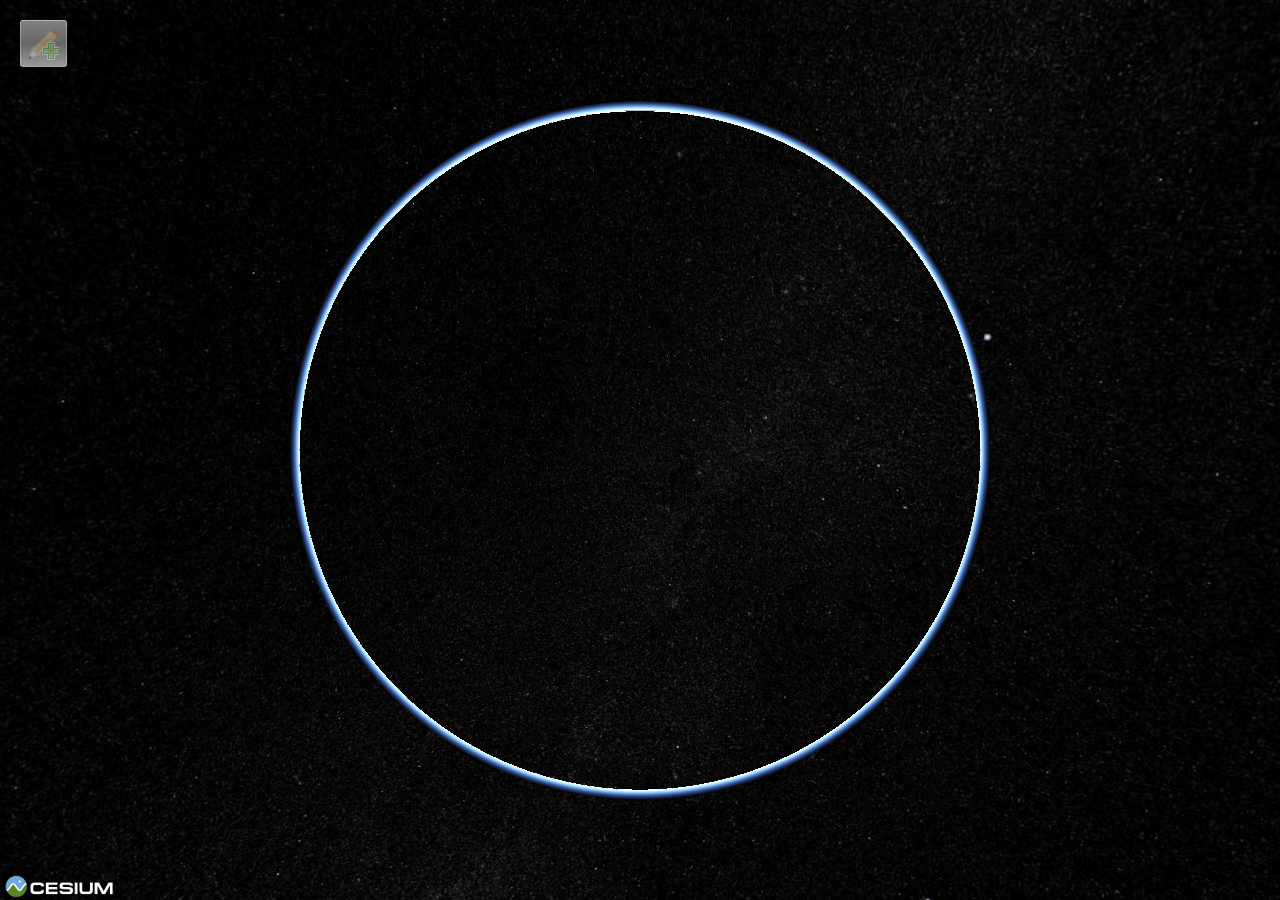
<file: index.html>
<!DOCTYPE html>
<html>
<head>
  <title>HrvExplorer</title>
  <meta charset="utf-8">
  <link rel="stylesheet" href="assets/styles/app.css">
  <link rel="stylesheet" href="Cesium/Widgets/widgets.css">
  <link rel="stylesheet" href="assets/styles/zTree/zTreeStyle.css">
</head>
<body>
<div class="app">
  <div class="cesium" id="cesiumContainer"></div>

  <div class="operation clearfix" id="operation">
    <div class="ope-type-w">
      <a class="icon editor" id="operationTrigger"><span>Edit</span></a>
      <div class="ope-type" id="operationsTrigger">
        <a class="icon shape" data-command="openShapeOperations"><span>Shape</span></a>
        <a class="icon ruler" data-command="openRulerOperations"><span>Rule</span></a>
      </div>
    </div>

    <div class="ope-command" data-command="openShapeOperations">

      <div class="command-group">
        <a class="icon line" data-command="drawLine"><span>Line</span></a>
        <a class="icon rect" data-command="drawRect"><span>Rect</span></a>
      </div>

    </div>

    <div class="ope-command" data-command="openRulerOperations">

      <div class="command-group">
        <a class="icon line" data-command="drawLine"><span>Line</span></a>
        <a class="icon rect" data-command="drawRect"><span>Rect</span></a>
      </div>

    </div>
  </div>

  <div class="object-tree">
    <ul class="the-tree ztree" id="theTree">
    </ul>
  </div>
</div>

<script src="Cesium/Cesium.js"></script>
<script src="assets/scripts/jquery-2.1.0.min.js"></script>
<script src="assets/scripts/jquery.ztree.all-3.5.min.js"></script>
<script src="assets/scripts/UIController.js"></script>
<script src="CesiumAPI/CesiumHelper.js"></script>
<script src="script/app.js"></script>
</body>
</html>
</file>
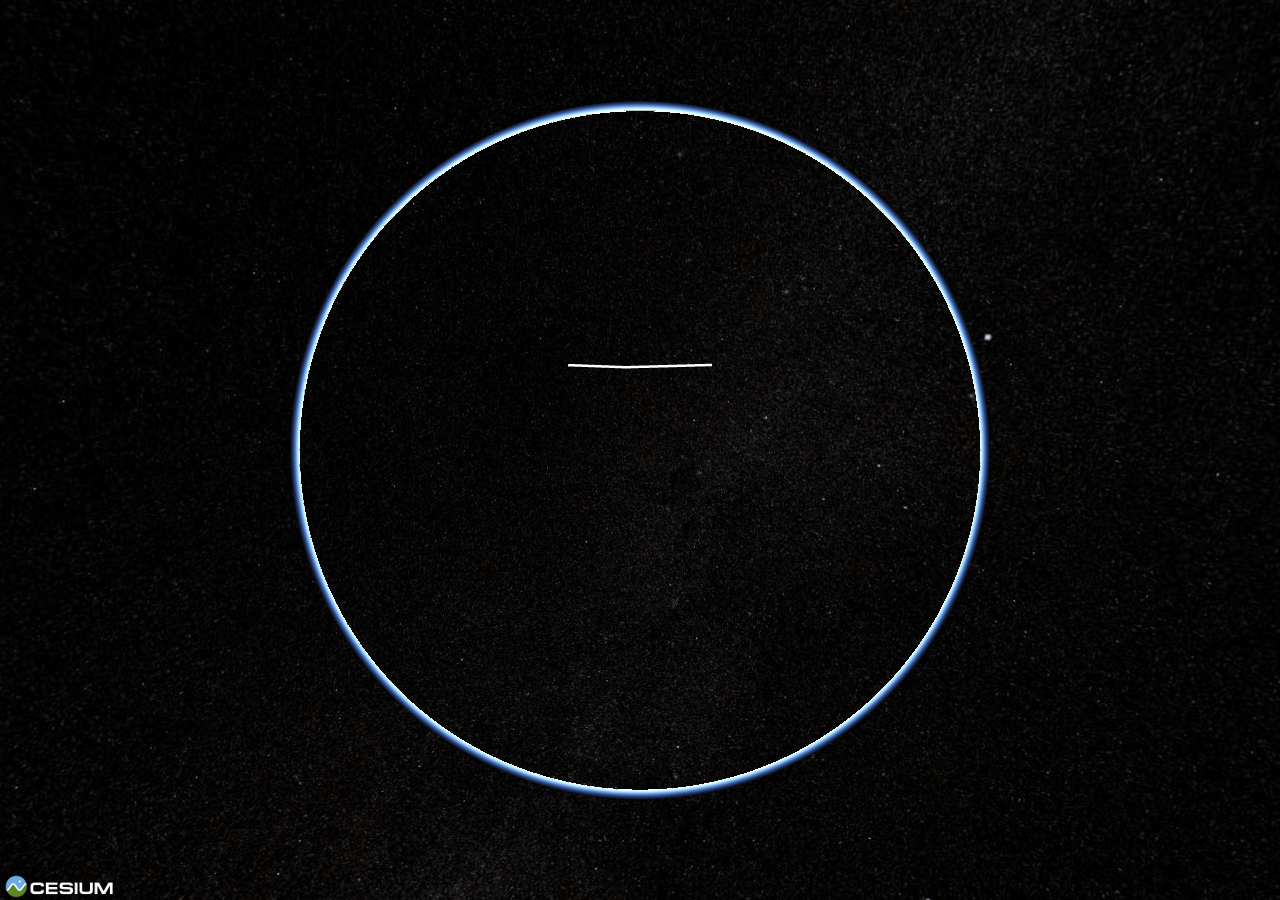
<file: app.html>
<!DOCTYPE html>
<html>
<head>
  <title>Cesium</title>
  <meta charset="utf-8">
  <script src="../Cesium/Cesium.js"></script>
  <link rel="stylesheet" href="css/dark-hive/jquery-ui-1.10.4.css">
  <link rel="stylesheet" href="css/app.css">
  <link rel="stylesheet" href="../Cesium/Widgets/widgets.css">
</head>
<body>
<div class="app">
  <div class="cesium" id="cesiumContainer"></div>

  <div class="operation" id="operationWrapper">
    <div class="operation-board">
      <div id="tabs">
        <ul>
          <li><a href="#tabs-1">对象</a></li>
          <li><a href="#tabs-2">分析</a></li>
        </ul>
        <div id="tabs-1">
          
        </div>
        <div id="tabs-2">
          <p>Morbi tincidunt, dui sit amet facilisis feugiat, odio metus gravida ante, ut pharetra massa metus id nunc. Duis scelerisque molestie turpis. Sed fringilla, massa eget luctus malesuada, metus eros molestie lectus, ut tempus eros massa ut dolor. Aenean aliquet fringilla sem. Suspendisse sed ligula in ligula suscipit aliquam. Praesent in eros vestibulum mi adipiscing adipiscing. Morbi facilisis. Curabitur ornare consequat nunc. Aenean vel metus. Ut posuere viverra nulla. Aliquam erat volutpat. Pellentesque convallis. Maecenas feugiat, tellus pellentesque pretium posuere, felis lorem euismod felis, eu ornare leo nisi vel felis. Mauris consectetur tortor et purus.</p>
        </div>
      </div>
    </div>
  </div>
</div>

<script src="script/jquery-2.1.0.min.js"></script>
<script src="script/jquery-ui-1.10.4.min.js"></script>
<script src="script/cesium.api.js"></script>
<script src="script/app.js"></script>
</body>
</html>
</file>
<file: assets/styles/app.css>
html,body,ul,li,ol,dl,dd,dt,p,h1,h2,h3,h4,h5,h6,form,fieldset,legend,img{margin:0;padding:0;}
fieldset,img{border:none;}
address,caption,cite,code,dfn,th,var{font-style:normal;font-weight:normal;}
ul,ol{list-style:none;}
input{padding-top:0;padding-bottom:0;}
input::-moz-focus-inner{border:none;padding:0;}
select,input{vertical-align:middle;}
select,input,textarea{font-size:12px;margin:0;}
input[type="text"],input[type="password"],textarea{outline-style:none;-webkit-appearance:none;}
textarea{resize:none;}
body{color:#fff; font: 12px/24px "Arial","Microsoft YaHei","\u5FAE\u8F6F\u96C5\u9ED1","SimSun","\u5B8B\u4F53";}
a{color:#fff; text-decoration:none;}
a:visited{color:#333;}
a:hover{color:#ccc;}
.clearfix:after{clear:both;content:".";display:block;height:0;visibility:hidden;}

html,body{width:100%; height:100%;}
.app{width:100%; height:100%; overflow:hidden; position:relative;}

.cesium{width:100%; height:100%; background-color:black;}

.operation{position:absolute; top:20px; left:20px; z-index:10;}
.icon{width:45px; height:45px; border:1px solid rgba(255,255,255,0.3); display:block; border-radius:3px; cursor:pointer;
-webkit-transition:border 0.3s ease;
background-image:-webkit-linear-gradient(top, rgba(255,255,255,0.5), rgba(255,255,255,0.4), rgba(255,255,255,0.6));
}
.icon:hover{background-image:-webkit-linear-gradient(top, rgba(255,255,255,0.4), rgba(255,255,255,0.5), rgba(255,255,255,0.4)); border-color:rgba(255,255,255,0.8);}
.icon:hover span{opacity:1;}
.icon span{width:45px; height:45px; display:block; text-indent:-9999em; opacity:0.3; -webkit-transition:opacity 0.3s ease;}
.icon.editor span{background:url(../images/icon_editor.png) no-repeat center;}
.icon.shape span{background:url(../images/icon_shape.png) no-repeat center;}
.icon.ruler span{background:url(../images/icon_ruler.png) no-repeat center;}
.icon.line span{background:url(../images/icon_line.png) no-repeat center;}
.icon.rect span{background:url(../images/icon_rect.png) no-repeat center;}
.icon.tree span{background:url(../images/icon_tree.png) no-repeat center; background-size:32px auto;}

.ope-type-w{float:left;}
.ope-command{float:right; margin-left:2px; margin-top:49px;}

.ope-type{padding:2px 0 0; height:0px; overflow:hidden; -webkit-transition:height 0.1s ease-out;}
.ope-type .icon, .ope-command .icon{margin-bottom:2px;}
.ope-command{display:none;}

.object-tree{position:absolute; top:20px; right:20px; bottom:20px; padding:10px; overflow-y:auto; z-index:10;}
</file>
<file: Cesium/Widgets/widgets.css>
.cesium-svgPath-svg {position: absolute; top: 0; left: 0; width: 100%; height: 100%; overflow: hidden;} .cesium-button {display: inline-block; position: relative; background: #303336; border: 1px solid #444; color: #edffff; fill: #edffff; border-radius: 14%; padding: 4px 12px; margin: 0 3px; cursor: pointer; overflow: hidden; -moz-user-select: none; -webkit-user-select: none; user-select: none;} .cesium-button:focus {color: #fff; fill: #fff; border-color: #ea4; outline: none;} .cesium-button:hover {color: #fff; fill: #fff; background: #48b; border-color: #aef; box-shadow: 0 0 8px #fff;} .cesium-button:active {color: #000; fill: #000; background: #adf; border-color: #fff; box-shadow: 0 0 8px #fff;} .cesium-button:disabled, .cesium-button-disabled, .cesium-button-disabled:focus, .cesium-button-disabled:hover, .cesium-button-disabled:active {background: #303336; border-color: #444; color: #646464; fill: #646464; box-shadow: none; cursor: default;} .cesium-toolbar-button {-moz-box-sizing: border-box; box-sizing: border-box; width: 32px; height: 32px; padding: 0; vertical-align: middle; z-index: 0;} .cesium-animation-theme {visibility: hidden; display: block; position: absolute; z-index: -100;} .cesium-animation-themeNormal {color: #222;} .cesium-animation-themeHover {color: #4488B0;} .cesium-animation-themeSelect {color: #242;} .cesium-animation-themeDisabled {color: #333;} .cesium-animation-themeKnob {color: #222;} .cesium-animation-themePointer {color: #2E2;} .cesium-animation-themeSwoosh {color: #8AC;} .cesium-animation-themeSwooshHover {color: #AEF;} .cesium-animation-svgText {fill: #edffff; font-family: Sans-Serif; font-size: 15px; text-anchor: middle;} .cesium-animation-blank {fill: #000; fill-opacity: 0.01; stroke: none;} .cesium-animation-rectButton {cursor: pointer; -moz-user-select: none; -webkit-user-select: none; user-select: none;} .cesium-animation-rectButton .cesium-animation-buttonGlow {fill: #fff; stroke: none; display: none;} .cesium-animation-rectButton:hover .cesium-animation-buttonGlow {display: block;} .cesium-animation-rectButton .cesium-animation-buttonPath {fill: #edffff;} .cesium-animation-rectButton .cesium-animation-buttonMain {stroke: #444; stroke-width: 1.2;} .cesium-animation-rectButton:hover .cesium-animation-buttonMain {stroke: #AEF;} .cesium-animation-rectButton:active .cesium-animation-buttonMain {fill: #ABD6FF;} .cesium-animation-buttonDisabled {-moz-user-select: none; -webkit-user-select: none; user-select: none;} .cesium-animation-buttonDisabled .cesium-animation-buttonMain {stroke: #555;} .cesium-animation-buttonDisabled .cesium-animation-buttonPath {fill: #818181;} .cesium-animation-buttonDisabled .cesium-animation-buttonGlow {display: none;} .cesium-animation-buttonToggled .cesium-animation-buttonGlow {display: block; fill: #2E2;} .cesium-animation-buttonToggled .cesium-animation-buttonMain {stroke: #2E2;} .cesium-animation-buttonToggled:hover .cesium-animation-buttonGlow {fill: #fff;} .cesium-animation-buttonToggled:hover .cesium-animation-buttonMain {stroke: #2E2;} .cesium-animation-shuttleRingG {cursor: pointer;} .cesium-animation-shuttleRingPointer {cursor: pointer;} .cesium-animation-shuttleRingPausePointer {cursor: pointer;} .cesium-animation-shuttleRingBack {fill: #181818; fill-opacity: 0.8; stroke: #333; stroke-width: 1.2;} .cesium-animation-shuttleRingSwoosh line {stroke: #8AC; stroke-width: 3; stroke-opacity: 0.2; stroke-linecap: round;} .cesium-animation-knobOuter {cursor: pointer; stroke: #444; stroke-width: 1.2;} .cesium-animation-knobInner {cursor: pointer;} .cesium-baseLayerPicker-selected {position: absolute; top: 0; left: 0; width: 100%; height: 100%; border: none;} .cesium-baseLayerPicker-visible {visibility: visible; opacity: 1; transition: opacity 0.25s linear; -webkit-transition: opacity 0.25s linear; -moz-transition: opacity 0.25s linear;} .cesium-baseLayerPicker-hidden {visibility: hidden; opacity: 0; transition: visibility 0s 0.25s, opacity 0.25s linear; -webkit-transition: visibility 0s 0.25s, opacity 0.25s linear; -moz-transition: visibility 0s 0.25s, opacity 0.25s linear;} .cesium-baseLayerPicker-dropDown {display: block; position: absolute; top: auto; right: 0; width: 240px; max-height: 500px; margin-top: 5px; background-color: rgba(38, 38, 38, 0.75); padding: 6px; overflow: auto; border-radius: 10px; -moz-user-select: none; -webkit-user-select: none; user-select: none;} .cesium-baseLayerPicker-item {display: inline-block; vertical-align: top; margin: 2px 5px; width: 64px; text-align: center; cursor: pointer;} .cesium-baseLayerPicker-itemLabel {display: block; font-family: sans-serif; font-size: 8pt; text-align: center; vertical-align: middle; color: #edffff; cursor: pointer; word-wrap: break-word;} .cesium-baseLayerPicker-item:hover .cesium-baseLayerPicker-itemLabel, .cesium-baseLayerPicker-item:focus .cesium-baseLayerPicker-itemLabel {text-decoration: underline;} .cesium-baseLayerPicker-itemIcon {display: inline-block; position: relative; width: inherit; height: auto; background-size: 100% 100%; border: solid 1px #444; border-radius: 9px; color: #edffff; margin: 0; padding: 0; cursor: pointer; -moz-box-sizing: border-box; box-sizing: border-box;} .cesium-baseLayerPicker-item:hover .cesium-baseLayerPicker-itemIcon {border-color: #fff; box-shadow: 0 0 8px #fff, 0 0 8px #fff;} .cesium-baseLayerPicker-selectedItem .cesium-baseLayerPicker-itemLabel {color: rgb(189, 236, 248);} .cesium-baseLayerPicker-selectedItem .cesium-baseLayerPicker-itemIcon {border: double 4px rgb(189, 236, 248);} .cesium-widget {position: relative;} .cesium-widget,.cesium-widget canvas {width: 100%; height: 100%;} .cesium-widget-credits {display: block; position: absolute; bottom: 0; left: 0; color: #ffffff; font-size: 10px; text-shadow: 0px 0px 2px #000000; padding-right: 5px;} .cesium-credit-text {white-space: nowrap;} .cesium-widget-errorPanel {position: absolute; top: 0; right: 0; bottom: 0; left: 0; text-align: center; background: rgba(0, 0, 0, 0.7); z-index: 99999;} .cesium-widget-errorPanel:before {display: inline-block; vertical-align: middle; height: 100%; content: "";} .cesium-widget-errorPanel-content {width: 75%; display: inline-block; text-align: left; vertical-align: middle; border: 1px solid #526F82; border-radius: 7px; background-color: black; color: white; font-size: 10pt; padding: 1em;} .cesium-widget-errorPanel-header {font-size: 120%; color: #fe4;} .cesium-widget-errorPanel-scroll {overflow: auto; font-family: monospace; white-space: pre-wrap; padding: 0; margin: 10px 0;} .cesium-widget-errorPanel-buttonPanel {text-align: center;} .cesium-cesiumInspector {border-radius: 5px; -webkit-transition: width ease-in-out 0.25s; -moz-transition: width ease-in-out 0.25s; transition: width ease-in-out 0.25s; background: rgba(48, 51, 54, 0.8); border: 1px solid #444; color: #edffff; display: inline-block; position: relative; padding: 4px 12px; -moz-user-select: none; -webkit-user-select: none; user-select: none; overflow: hidden;} .cesium-cesiumInspector-button {text-align: center; font-size: 11pt;} .cesium-cesiumInspector-visible .cesium-cesiumInspector-button {border-bottom: 1px solid #aaa; padding-bottom: 3px;} .cesium-cesiumInspector input:enabled, .cesium-cesiumInspector-button{cursor: pointer;} .cesium-cesiumInspector-visible {width: 185px; height: auto;} .cesium-cesiumInspector-hidden {width: 122px; height: 17px;} .cesium-cesiumInspector-show {max-height: 500px;} .cesium-cesiumInspector-hide {max-height: 0; padding: 0 !important; overflow: hidden;} .cesium-cesiumInspector-dropDown {margin: 5px 0; font-family: sans-serif; font-size: 10pt; width: 185px;} .cesium-cesiumInspector-frustumStats {padding-left: 10px; padding: 5px; background-color: rgba(80, 80, 80, 0.75);} .cesium-cesiumInspector-pickButton {background-color: rgba(0, 0, 0, 0.3); border: 1px solid #444; color: #edffff; border-radius: 5px; padding: 3px 7px; cursor: pointer; -moz-user-select: none; -webkit-user-select: none; user-select: none; margin: 0 auto;} .cesium-cesiumInspector-pickButton:focus {outline: none;} .cesium-cesiumInspector-pickButton:active, .cesium-cesiumInspector-pickButtonHighlight {color: #000; background: #adf; border-color: #fff; box-shadow: 0 0 8px #fff;} .cesium-cesiumInspector-center {text-align: center;} .cesium-cesiumInspector-sectionHeader {font-weight: bold;} .cesium-cesiumInspector-pickSection {border: 1px solid #aaa; border-radius: 5px; padding: 3px; margin-bottom: 5px;} .cesium-cesiumInspector-section {margin-bottom: 10px; -webkit-transition: max-height 0.25s; -moz-transition: max-height 0.25s; transition: max-height 0.25s;} .cesium-cesiumInspector-toggleSwitch {padding: 3px; cursor: pointer;} .cesium-cesiumInspector-performanceDisplay {position: absolute; right: 10px; top: 50px;} .cesium-cesiumInspector-tileText {padding-bottom: 10px; border-bottom: 1px solid #aaa;} .cesium-cesiumInspector-relativeText {padding-top: 10px;} .cesium-chromeFrameOverlay {position: absolute; top: 50%; left: 50%; margin-left: -200px; margin-top: -150px; width: 400px; height: 300px; border: 1px solid #526F82; color: white;} .cesium-chromeFrameOverlay div {padding: 2em;} .cesium-button.cesium-fullscreenButton {display: block; width: 100%; height: 100%; margin: 0; border-radius: 0;} .cesium-viewer-geocoderContainer .cesium-geocoder-input {border: solid 1px #444; background-color: rgba(40, 40, 40, 0.7); color: white; display: inline-block; vertical-align: middle; width: 0; height: 32px; margin: 0; padding: 0 32px 0 0; border-radius: 0; -moz-box-sizing: border-box; box-sizing: border-box; -webkit-transition: width ease-in-out 0.25s, background-color 0.2s ease-in-out; -moz-transition: width ease-in-out 0.25s, background-color 0.2s ease-in-out; transition: width ease-in-out 0.25s, background-color 0.2s ease-in-out;} .cesium-viewer-geocoderContainer:hover .cesium-geocoder-input {border-color: #aef; box-shadow: 0 0 8px #fff;} .cesium-viewer-geocoderContainer .cesium-geocoder-input:focus {border-color: #ea4; background-color: rgba(15, 15, 15, 0.9); box-shadow: none; outline: none;} .cesium-viewer-geocoderContainer:hover .cesium-geocoder-input, .cesium-viewer-geocoderContainer .cesium-geocoder-input:focus, .cesium-viewer-geocoderContainer .cesium-geocoder-input-wide {padding-left: 4px; width: 250px;} .cesium-geocoder-searchButton {background-color: #303336; display: inline-block; position: absolute; cursor: pointer; width: 32px; top: 1px; right: 1px; height: 30px; vertical-align: middle; fill: #edffff;} .cesium-geocoder-searchButton:hover {background-color: #48b;} .cesium-infoBox {display: block; position: absolute; top: 50px; right: 0; width: 40%; max-width: 360px; background: rgba(38, 38, 38, 0.95); color: #edffff; border: 1px solid #444; border-right: none; border-top-left-radius: 7px; border-bottom-left-radius: 7px; box-shadow: 0 0 10px 1px #000; -webkit-transform: translate(100%, 0); -moz-transform: translate(100%, 0); transform: translate(100%, 0); visibility: hidden; opacity: 0; -webkit-transition: visibility 0s 0.2s, opacity 0.2s ease-in, -webkit-transform 0.2s ease-in; -moz-transition: visibility 0s 0.2s, opacity 0.2s ease-in, -moz-transform 0.2s ease-in; transition: visibility 0s 0.2s, opacity 0.2s ease-in, transform 0.2s ease-in;} .cesium-infoBox-visible {-webkit-transform: translate(0, 0); -moz-transform: translate(0, 0); transform: translate(0, 0); visibility: visible; opacity: 1; -webkit-transition: opacity 0.2s ease-out, -webkit-transform 0.2s ease-out; -moz-transition: opacity 0.2s ease-out, -moz-transform 0.2s ease-out; transition: opacity 0.2s ease-out, transform 0.2s ease-out;} .cesium-infoBox-title {display: block; height: 20px; padding: 5px 30px 5px 25px; background: rgba(84, 84, 84, 0.8); border-top-left-radius: 7px; text-align: center; text-overflow: ellipsis; white-space: nowrap; overflow: hidden;} .cesium-infoBox-bodyless .cesium-infoBox-title {border-bottom-left-radius: 7px;} button.cesium-infoBox-camera {display: block; position: absolute; top: 4px; left: 4px; width: 22px; height: 22px; background: transparent; border-color: transparent; border-radius: 3px; padding: 0 5px; margin: 0;} button.cesium-infoBox-close {display: block; position: absolute; top: 5px; right: 5px; height: 20px; background: transparent; border: none; border-radius: 2px; font-weight: bold; font-size:16px; padding: 0 5px; margin: 0; color: #edffff;} button.cesium-infoBox-close:focus {background: rgba(238, 136, 0, 0.44); outline: none;} button.cesium-infoBox-close:hover {background: #888; color: #000;} button.cesium-infoBox-close:active {background: #a00; color: #000;} .cesium-infoBox-body {padding: 4px 10px; margin-right: 4px; overflow: auto;} .cesium-infoBox-bodyless .cesium-infoBox-body {display: none;} .cesium-infoBox-description {font-size: 13px;} span.cesium-sceneModePicker-wrapper {display: inline-block; position: relative; margin: 0 3px;} .cesium-sceneModePicker-visible {visibility: visible; opacity: 1; transition: opacity 0.25s linear; -webkit-transition: opacity 0.25s linear; -moz-transition: opacity 0.25s linear;} .cesium-sceneModePicker-hidden {visibility: hidden; opacity: 0; transition: visibility 0s 0.25s, opacity 0.25s linear; -webkit-transition: visibility 0s 0.25s, opacity 0.25s linear; -moz-transition: visibility 0s 0.25s, opacity 0.25s linear;} .cesium-sceneModePicker-wrapper .cesium-sceneModePicker-none {display: none;} .cesium-sceneModePicker-slide-svg {-webkit-transition: left 2s; -moz-transition: left 2s; transition: left 2s; top: 0; left: 0;} .cesium-sceneModePicker-wrapper .cesium-sceneModePicker-dropDown-icon {-moz-box-sizing: border-box; box-sizing: border-box; padding: 0; margin: 3px 0;} .cesium-sceneModePicker-wrapper .cesium-sceneModePicker-button3D, .cesium-sceneModePicker-wrapper .cesium-sceneModePicker-buttonColumbusView, .cesium-sceneModePicker-wrapper .cesium-sceneModePicker-button2D {margin: 0 0 3px 0;} .cesium-sceneModePicker-wrapper .cesium-sceneModePicker-button3D .cesium-sceneModePicker-icon2D {left: 100%;} .cesium-sceneModePicker-wrapper .cesium-sceneModePicker-button3D .cesium-sceneModePicker-iconColumbusView {left: 200%;} .cesium-sceneModePicker-wrapper .cesium-sceneModePicker-buttonColumbusView .cesium-sceneModePicker-icon3D {left: -200%;} .cesium-sceneModePicker-wrapper .cesium-sceneModePicker-buttonColumbusView .cesium-sceneModePicker-icon2D {left: -100%;} .cesium-sceneModePicker-wrapper .cesium-sceneModePicker-button2D .cesium-sceneModePicker-icon3D {left: -100%;} .cesium-sceneModePicker-wrapper .cesium-sceneModePicker-button2D .cesium-sceneModePicker-iconColumbusView {left: 100%;} .cesium-sceneModePicker-wrapper .cesium-sceneModePicker-selected {border-color: #2e2; box-shadow: 0 0 8px #fff, 0 0 8px #fff;} .cesium-selection-wrapper {position: absolute; width: 160px; height: 160px; pointer-events: none; visibility: hidden; opacity: 0; -webkit-transition: visibility 0s 0.2s, opacity 0.2s ease-in; -moz-transition: visibility 0s 0.2s, opacity 0.2s ease-in; transition: visibility 0s 0.2s, opacity 0.2s ease-in;} .cesium-selection-wrapper-visible {visibility: visible; opacity: 1; -webkit-transition: opacity 0.2s ease-out; -moz-transition: opacity 0.2s ease-out; transition: opacity 0.2s ease-out;} .cesium-selection-wrapper svg {fill: #2e2; stroke: #000; stroke-width: 1.1px;} .cesium-timeline-main {position: relative; left: 0; bottom: 0; overflow: hidden; border: solid 1px #888;} .cesium-timeline-trackContainer {width: 100%; overflow: auto; border-top: solid 1px #888; position: relative; top: 0; left: 0;} .cesium-timeline-tracks {position: absolute; top: 0; left: 0; width: 100%;} .cesium-timeline-needle {position: absolute; left: 0; top: 1.7em; bottom: 0; width: 1px; background: #F00;} .cesium-timeline-bar {position: relative; left: 0; top: 0; overflow: hidden; cursor: pointer; width: 100%; height: 1.7em; background-color: #fafafa; background: rgba(32, 32, 32, 0.8); background: -moz-linear-gradient(top, rgba(116,117,119,0.8) 0%, rgba(58,68,82,0.8) 11%, rgba(46,50,56,0.8) 46%, rgba(53,53,53,0.8) 81%, rgba(53,53,53,0.8) 100%); background: -webkit-linear-gradient(top, rgba(116,117,119,0.8) 0%,rgba(58,68,82,0.8) 11%,rgba(46,50,56,0.8) 46%,rgba(53,53,53,0.8) 81%,rgba(53,53,53,0.8) 100%); background: -o-linear-gradient(top, rgba(116,117,119,0.8) 0%,rgba(58,68,82,0.8) 11%,rgba(46,50,56,0.8) 46%,rgba(53,53,53,0.8) 81%,rgba(53,53,53,0.8) 100%); background: -ms-linear-gradient(top, rgba(116,117,119,0.8) 0%,rgba(58,68,82,0.8) 11%,rgba(46,50,56,0.8) 46%,rgba(53,53,53,0.8) 81%,rgba(53,53,53,0.8) 100%); background: linear-gradient(to bottom, rgba(116,117,119,0.8) 0%,rgba(58,68,82,0.8) 11%,rgba(46,50,56,0.8) 46%,rgba(53,53,53,0.8) 81%,rgba(53,53,53,0.8) 100%);} .cesium-timeline-ruler {visibility: hidden; white-space: nowrap; font-size: 80%; z-index: -200;} .cesium-timeline-highlight {position: absolute; bottom: 0; left: 0; background: #08F;} .cesium-timeline-ticLabel {position: absolute; top: 0; left: 0; white-space: nowrap; font-size: 80%; color: #eee;} .cesium-timeline-ticMain {position: absolute; bottom: 0; left: 0; width: 1px; height: 50%; background: #eee;} .cesium-timeline-ticSub {position: absolute; bottom: 0; left: 0; width: 1px; height: 33%; background: #aaa;} .cesium-timeline-ticTiny {position: absolute; bottom: 0; left: 0; width: 1px; height: 25%; background: #888;} .cesium-timeline-icon16 {display: block; position: absolute; width: 16px; height: 16px; background-image: url(Images/TimelineIcons.png); background-repeat: no-repeat;} .cesium-viewer {font-family: sans-serif; font-size: 16px; overflow: hidden; display: block; position: relative; top: 0; left: 0; width: 100%; height: 100%;} .cesium-viewer-cesiumWidgetContainer {width: 100%; height: 100%;} .cesium-viewer-timelineContainer {position: absolute; bottom: 0; left: 169px; right: 29px; height: 27px; padding: 0; margin: 0; overflow: hidden; font-size: 14px;} .cesium-viewer-animationContainer {position: absolute; bottom: 0; left: 0; padding: 0; width: 169px; height: 112px;} .cesium-viewer-fullscreenContainer {position: absolute; bottom: 0; right: 0; padding: 0; width: 29px; height: 29px; overflow: hidden;} .cesium-viewer-toolbar {display: block; position: absolute; top: 5px; right: 5px;} .cesium-viewer-cesiumInspectorContainer {display: block; position: absolute; top: 5px; left: 5px;} .cesium-viewer-geocoderContainer {position: relative; display: inline-block; margin: 0 3px;}
</file>
<file: css/app.css>
html,body,ul,li,ol,dl,dd,dt,p,h1,h2,h3,h4,h5,h6,form,fieldset,legend,img{margin:0;padding:0;}
fieldset,img{border:none;}
address,caption,cite,code,dfn,th,var{font-style:normal;font-weight:normal;}
ul,ol{list-style:none;}
input{padding-top:0;padding-bottom:0;}
input::-moz-focus-inner{border:none;padding:0;}
select,input{vertical-align:middle;}
select,input,textarea{font-size:12px;margin:0;}
input[type="text"],input[type="password"],textarea{outline-style:none;-webkit-appearance:none;}
textarea{resize:none;}
body{color:#fff; font: 12px/24px "Arial","Microsoft YaHei","\u5FAE\u8F6F\u96C5\u9ED1","SimSun","\u5B8B\u4F53";}
a{color:#fff; text-decoration:none;}
a:visited{color:#333;}
a:hover{color:#ccc;}
.clearfix:after{clear:both;content:".";display:block;height:0;visibility:hidden;}

html,body{width:100%; height:100%;}
.app{width:100%; height:100%; overflow:hidden; position:relative;}

.cesium{width:100%; height:100%; background-color:black;}

.operation{position:absolute; width:100%; height:100%; top:100%; -webkit-transform:translate3d(0,0,0); -webkit-transition:top 0.2s ease-out;}
.operation.show{top:0;}

.operation-board{background-color:rgba(0,0,0,0.5); position:absolute; top:50px; left:100px; right:100px; bottom:50px; border:1px solid rgba(255,255,255,0.6); border-radius:5px;}
.operation-board .tit{line-height:50px; text-align:center; background-color:rgba(0,0,0,0.8); border-top-left-radius:5px; border-top-right-radius:5px; border-bottom:1px solid rgba(255,255,255,0.2); font-size:20px;}
.operation-board .c{overflow-y:scroll; font-size:14px; position:absolute; top:51px; left:0; right:0; bottom:0; background-color:rgba(0,0,0,0.7); padding:10px;}
</file>
<file: assets/styles/zTree/zTreeStyle.css>
/*-------------------------------------
zTree Style

version:	3.4
author:		Hunter.z
email:		hunter.z@263.net
website:	http://code.google.com/p/jquerytree/

-------------------------------------*/

.ztree * {padding:0; margin:0; font-size:12px; font-family: Verdana, Arial, Helvetica, AppleGothic, sans-serif}
.ztree {margin:0; padding:5px; color:#fff}
.ztree li{padding:0; margin:0; list-style:none; line-height:14px; text-align:left; white-space:nowrap; outline:0}
.ztree li ul{ margin:0; padding:0 0 0 18px}
.ztree li ul.line{ background:url(./img/line_conn.gif) 0 0 repeat-y;}

.ztree li a {padding:1px 3px 0 0; margin:0; cursor:pointer; height:17px; color:#fff; background-color: transparent;
	text-decoration:none; vertical-align:top; display: inline-block}
.ztree li a:hover {text-decoration:underline}
.ztree li a.curSelectedNode {padding-top:0px; background-color:#FFE6B0; color:black; height:16px; border:1px #FFB951 solid; opacity:0.8;}
.ztree li a.curSelectedNode_Edit {padding-top:0px; background-color:#FFE6B0; color:black; height:16px; border:1px #FFB951 solid; opacity:0.8;}
.ztree li a.tmpTargetNode_inner {padding-top:0px; background-color:#316AC5; color:white; height:16px; border:1px #316AC5 solid;
	opacity:0.8; filter:alpha(opacity=80)}
.ztree li a.tmpTargetNode_prev {}
.ztree li a.tmpTargetNode_next {}
.ztree li a input.rename {height:14px; width:80px; padding:0; margin:0;
	font-size:12px; border:1px #7EC4CC solid; *border:0px}
.ztree li span {line-height:16px; margin-right:2px}
.ztree li span.button {line-height:0; margin:0; width:16px; height:16px; display: inline-block; vertical-align:middle;
	border:0 none; cursor: pointer;outline:none;
	background-color:transparent; background-repeat:no-repeat; background-attachment: scroll;
	background-image:url("./img/zTreeStandard.png"); *background-image:url("./img/zTreeStandard.gif")}

.ztree li span.button.chk {width:13px; height:13px; margin:0 3px 0 0; cursor: auto}
.ztree li span.button.chk.checkbox_false_full {background-position:0 0}
.ztree li span.button.chk.checkbox_false_full_focus {background-position:0 -14px}
.ztree li span.button.chk.checkbox_false_part {background-position:0 -28px}
.ztree li span.button.chk.checkbox_false_part_focus {background-position:0 -42px}
.ztree li span.button.chk.checkbox_false_disable {background-position:0 -56px}
.ztree li span.button.chk.checkbox_true_full {background-position:-14px 0}
.ztree li span.button.chk.checkbox_true_full_focus {background-position:-14px -14px}
.ztree li span.button.chk.checkbox_true_part {background-position:-14px -28px}
.ztree li span.button.chk.checkbox_true_part_focus {background-position:-14px -42px}
.ztree li span.button.chk.checkbox_true_disable {background-position:-14px -56px}
.ztree li span.button.chk.radio_false_full {background-position:-28px 0}
.ztree li span.button.chk.radio_false_full_focus {background-position:-28px -14px}
.ztree li span.button.chk.radio_false_part {background-position:-28px -28px}
.ztree li span.button.chk.radio_false_part_focus {background-position:-28px -42px}
.ztree li span.button.chk.radio_false_disable {background-position:-28px -56px}
.ztree li span.button.chk.radio_true_full {background-position:-42px 0}
.ztree li span.button.chk.radio_true_full_focus {background-position:-42px -14px}
.ztree li span.button.chk.radio_true_part {background-position:-42px -28px}
.ztree li span.button.chk.radio_true_part_focus {background-position:-42px -42px}
.ztree li span.button.chk.radio_true_disable {background-position:-42px -56px}

.ztree li span.button.switch {width:18px; height:18px}
.ztree li span.button.root_open{background-position:-92px -54px}
.ztree li span.button.root_close{background-position:-74px -54px}
.ztree li span.button.roots_open{background-position:-92px 0}
.ztree li span.button.roots_close{background-position:-74px 0}
.ztree li span.button.center_open{background-position:-92px -18px}
.ztree li span.button.center_close{background-position:-74px -18px}
.ztree li span.button.bottom_open{background-position:-92px -36px}
.ztree li span.button.bottom_close{background-position:-74px -36px}
.ztree li span.button.noline_open{background-position:-92px -72px}
.ztree li span.button.noline_close{background-position:-74px -72px}
.ztree li span.button.root_docu{ background:none;}
.ztree li span.button.roots_docu{background-position:-56px 0}
.ztree li span.button.center_docu{background-position:-56px -18px}
.ztree li span.button.bottom_docu{background-position:-56px -36px}
.ztree li span.button.noline_docu{ background:none;}

.ztree li span.button.ico_open{margin-right:2px; background-position:-110px -16px; vertical-align:top; *vertical-align:middle}
.ztree li span.button.ico_close{margin-right:2px; background-position:-110px 0; vertical-align:top; *vertical-align:middle}
.ztree li span.button.ico_docu{margin-right:2px; background-position:-110px -32px; vertical-align:top; *vertical-align:middle}
.ztree li span.button.edit {margin-right:2px; background-position:-110px -48px; vertical-align:top; *vertical-align:middle}
.ztree li span.button.remove {margin-right:2px; background-position:-110px -64px; vertical-align:top; *vertical-align:middle}

.ztree li span.button.ico_loading{margin-right:2px; background:url(./img/loading.gif) no-repeat scroll 0 0 transparent; vertical-align:top; *vertical-align:middle}

ul.tmpTargetzTree {background-color:#FFE6B0; opacity:0.8; filter:alpha(opacity=80)}

span.tmpzTreeMove_arrow {width:16px; height:16px; display: inline-block; padding:0; margin:2px 0 0 1px; border:0 none; position:absolute;
	background-color:transparent; background-repeat:no-repeat; background-attachment: scroll;
	background-position:-110px -80px; background-image:url("./img/zTreeStandard.png"); *background-image:url("./img/zTreeStandard.gif")}

ul.ztree.zTreeDragUL {margin:0; padding:0; position:absolute; width:auto; height:auto;overflow:hidden; background-color:#cfcfcf; border:1px #00B83F dotted; opacity:0.8; filter:alpha(opacity=80)}
.zTreeMask {z-index:10000; background-color:#cfcfcf; opacity:0.0; filter:alpha(opacity=0); position:absolute}

/* level style*/
/*.ztree li span.button.level0 {
	display:none;
}
.ztree li ul.level0 {
	padding:0;
	background:none;
}*/
</file>
